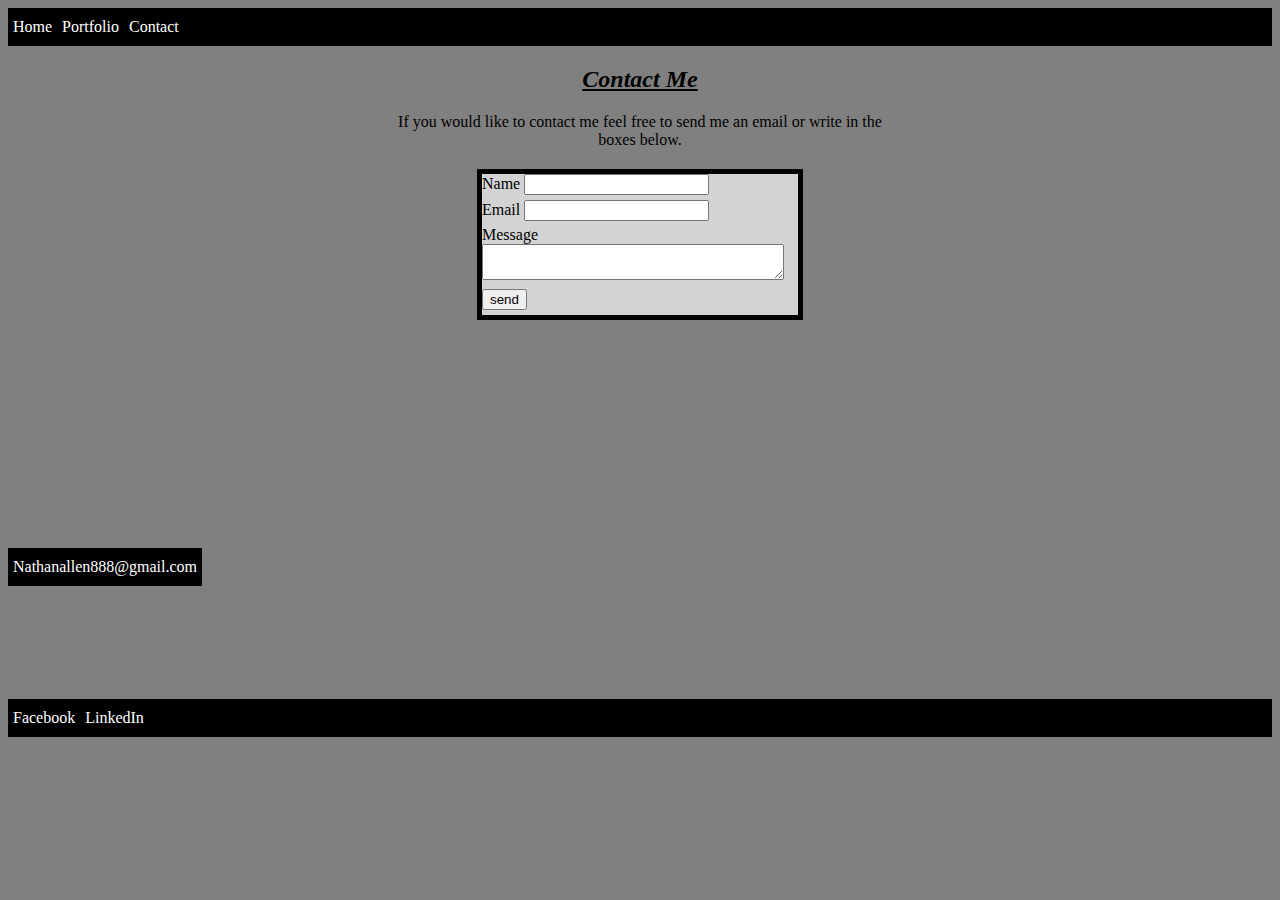
<file: contact.html>
<!DOCTYPE html>
<html>
  <head>
   <title>Nathan Allen</title>
   <link href="style.css" rel="stylesheet" type="text/css">
  </head>
  
<body>
  <header>
      <nav>
  (<a href="index.html">Home</a>)
  (<a href="portfolio.html">Portfolio</a>)
  (<a href="contact.html">Contact</a>)
      </nav>
  </header>

<h2><u>Contact Me</u></h2>
<p>If you would like to contact me feel free to send me an email or write in the boxes below. </p>

<a id="mail"href="mailto:nathanallen888@gmail.com">Nathanallen888@gmail.com</a>


  
  <form action="https://formspree.io/nathanallen888@gmail.com" method="POST">
    <div>
      <label for="Name">Name</label>
      <input type="text" name="name">
      </div>
      <div>
        <label for="Email">Email</label>
        <input type="email" name="email">
        </div>
      <div>
        <label for="Message">Message</label>
        <br>
        <textarea row="150" cols="35" ></textarea>
      </div>
      <div> <input type="submit" value="send">
      </div>
    
  </form>
  
<footer class="footerclass">
  <a href="https://www.facebook.com/nathan.allen.3576">Facebook</a>
  <a href="https://www.linkedin.com/in/nathan-allen-2b42ab67/">LinkedIn</a>
  
</footer>








</body>
</html>
</file>
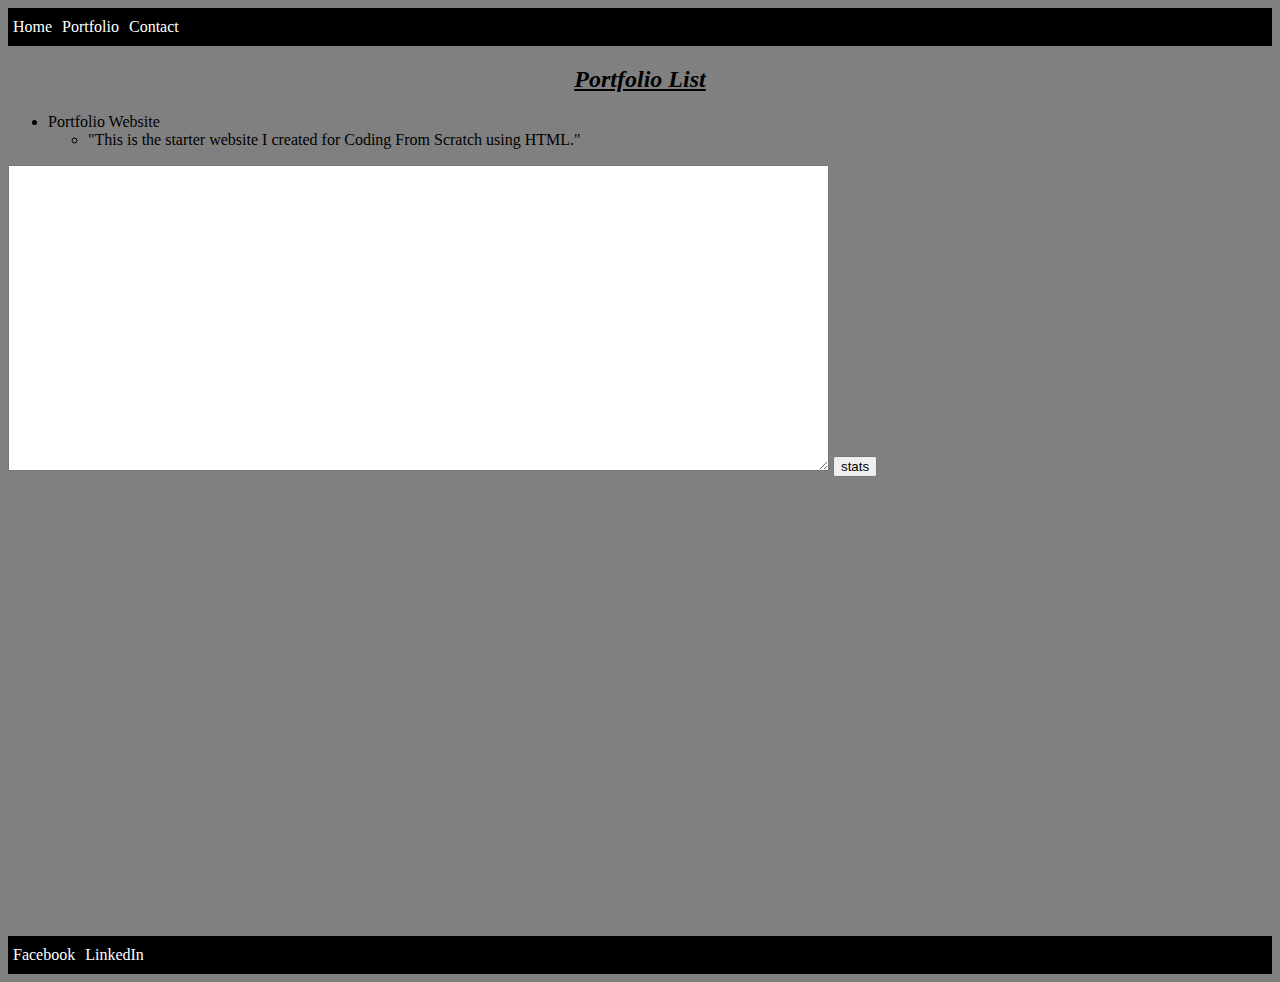
<file: portfolio.html>
<!DOCTYPE html>
<html>
  <head>
   <title>Nathan Allen-Portfolio</title>
   <link href="style.css" rel="stylesheet" type="text/css">
  </head>
  <body>
<header>
  <nav>
  (<a href="index.html">Home</a>)
  (<a href="portfolio.html">Portfolio</a>)
  (<a href="contact.html">Contact</a>)
  </nav>
</header>
<h2><u>Portfolio List</u></h2>
<ul>
  <li>Portfolio Website</li>
  <ul>
    <li>
         "This is the starter website I created for Coding From Scratch using HTML."
    </li>
  </ul>
</ul>




















<textarea id="textID" rows="20" cols="100"></textarea>

<button onClick="myFunction()">stats</button>

<p id="p1"></p>
<p id="p2"></p>
<p id="p3"></p>
<p id="p4"></p>






<footer class="footerclass">
  <a href="https://www.facebook.com/nathan.allen.3576">Facebook</a>
  <a href="https://www.linkedin.com/in/nathan-allen-2b42ab67/">LinkedIn</a>
</footer>





<script src="script.js"></script>






</body>

</html>
</file>
<file: style.css>
body
{background-color: gray;
  height:100%;}

nav 
{margin: 0;
padding: 0;
overflow: hidden;
background-color: black;}
  
a 
{float:left;
display:block;
color: white;
padding: 10px 5px;
text-align: center;
text-decoration: none;
border-right: 1px white;
font-family: Times;}

a:hover
{background-color: white;
color: black;}

h1 {text-align:center;
font-family:times;
  font-style: italic;}

h2 {text-align:center;
font-family:times;
  font-style: italic;
}

#image
{display: block;
margin: 0 auto;
padding-bottom: 10px;
}

div {padding-bottom: 5px;}

p {text-align:center;
width: 500px;
margin: 0 auto;
padding-bottom: 20px;
font-family: "Trebuchet MS";}

table 
{ padding-top: 10px;
  margin-left: 10px;
  margin-right: auto;}

table a 
{ padding-top: 10px;
  margin-left:10px;
  margin-right:auto;}

#mail 
{ border: 5px black;
  margin-top: 30%;
  background-color: black;
 
}

#mail:hover 
{ border: 5px black;
  margin-top: 10px;
  background-color: white;}



footer 
{margin: 0;
padding: 0;
overflow: hidden;
background-color: black;}

form 
{ border:5px solid;
  margin-left: auto;
  margin-right: auto;
  width: 25%;
  background-color: #d3d3d3;
  font-family:times;}

.footerclass 
{margin-top: 30%}

ul { font-family: times;}

li {font-family:times;}
</file>
